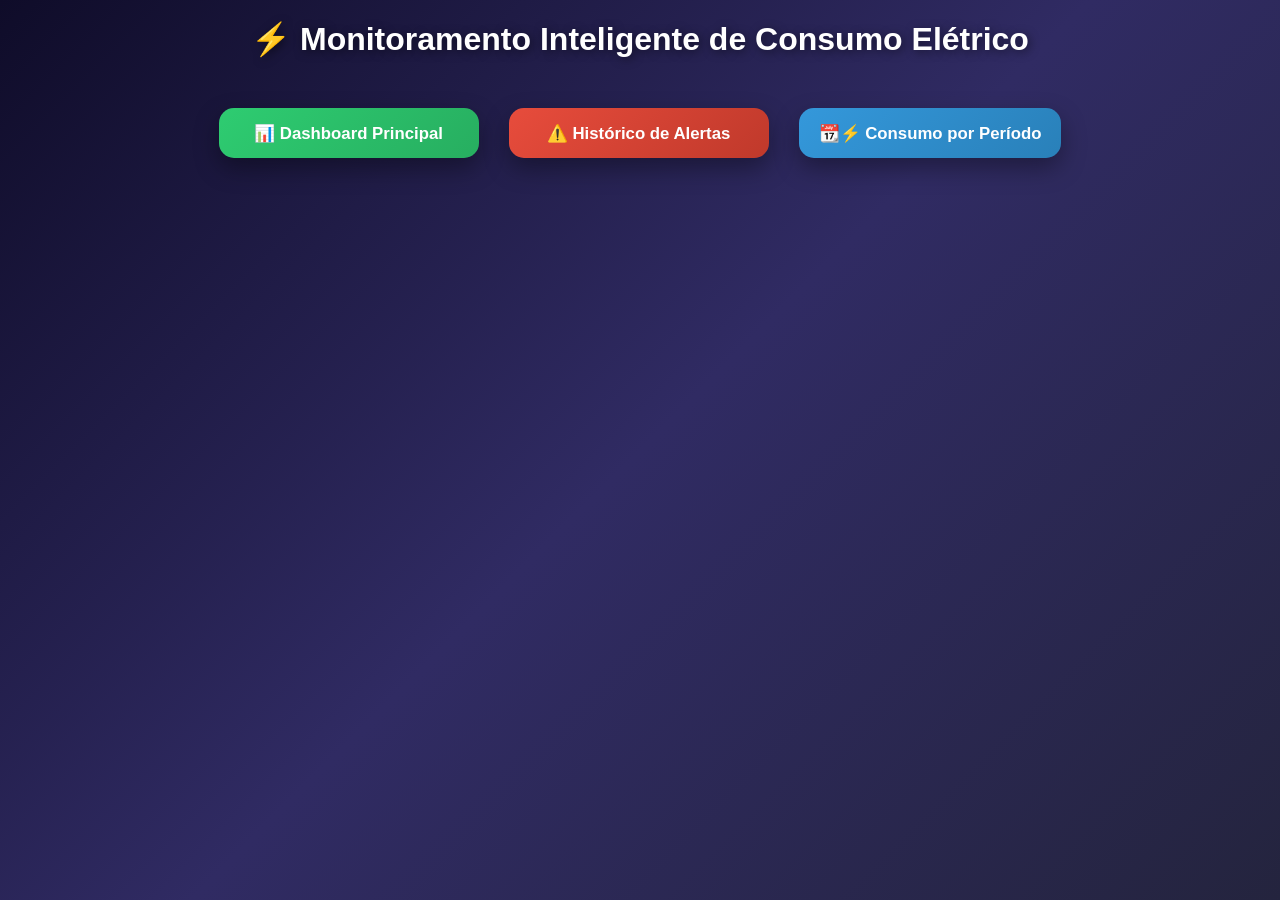
<file: templates/index.html>
<!DOCTYPE html>
<html lang="pt-br">
<head>
    <meta charset="UTF-8">
    <title>Home - Monitoramento Elétrico</title>
    <link rel="stylesheet" href="/static/index.css">
</head>
<body>

<header>⚡ Monitoramento Inteligente de Consumo Elétrico</header>

<div class="menu">
    <a href="/dashboard" class="btn-menu btn-dashboard">
        📊 Dashboard Principal
    </a>

    <a href="/dashboard/alertas" class="btn-menu btn-alertas">
        ⚠️ Histórico de Alertas
    </a>

    <a href="/consumo-periodos" class="btn-menu btn-periodos">
        📆⚡ Consumo por Período
    </a>
</div>

</body>
</html>
</file>
<file: static/index.css>
/* ================= RESET E BASE ================= */

* {
    margin: 0;
    padding: 0;
    box-sizing: border-box;
}

body {
    font-family: 'Inter', sans-serif;
    min-height: 100vh;
    background: linear-gradient(135deg, #0f0c29, #302b63, #24243e);
    color: #ffffff;

    display: flex;
    flex-direction: column;
    align-items: center;
    justify-content: flex-start;

    padding: 20px;
}

/* ================= HEADER ================= */

header {
    font-size: 2rem;
    font-weight: 700;
    margin-bottom: 50px;
    text-align: center;
    text-shadow: 2px 2px 10px rgba(0,0,0,0.5);
}

/* ================= MENU PRINCIPAL ================= */

.menu {
    display: flex;
    justify-content: center;
    align-items: center;
    gap: 30px;
    flex-wrap: wrap;
}

/* ================= BOTÃO BASE (HERDADO) ================= */

.btn-menu {
    display: flex;
    align-items: center;
    justify-content: center;

    min-width: 260px;
    height: 50px;

    padding: 20px;
    border-radius: 15px;

    text-decoration: none;
    font-weight: 600;
    font-size: 1.05rem;

    color: #ffffff;
    cursor: pointer;
    border: none;

    box-shadow: 0 10px 25px rgba(0,0,0,0.35);

    transition:
        transform 0.15s ease,
        box-shadow 0.15s ease,
        background 0.15s ease;
}

.btn-menu:hover {
    transform: translateY(-4px);
    box-shadow: 0 15px 30px rgba(0,0,0,0.45);
}

.btn-menu:active {
    transform: translateY(0);
    box-shadow: 0 6px 15px rgba(0,0,0,0.3);
}

/* ================= VARIAÇÕES INDIVIDUAIS ================= */

/* Dashboard Principal */
.btn-dashboard {
    background: linear-gradient(135deg, #2ecc71, #27ae60);
}

/* Histórico de Alertas */
.btn-alertas {
    background: linear-gradient(135deg, #e74c3c, #c0392b);
}

/* Consumo por Período */
.btn-periodos {
    background: linear-gradient(135deg, #3498db, #2980b9);
}

/* ================= RESPONSIVIDADE ================= */

@media (max-width: 768px) {
    header {
        font-size: 1.5rem;
    }

    .btn-menu {
        min-width: 220px;
        height: 55px;
        font-size: 1rem;
    }
}
</file>
